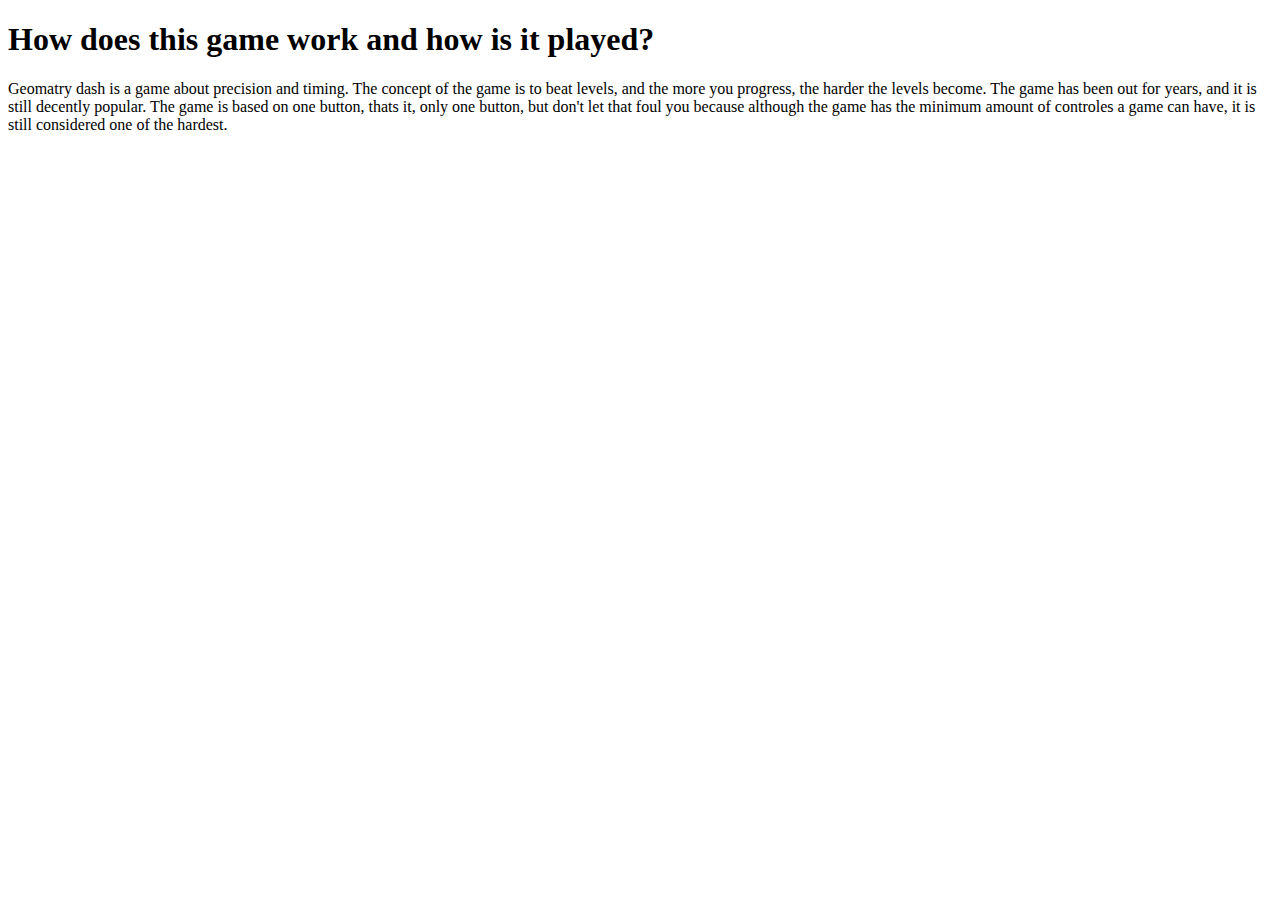
<file: assignment.1.html>
<!DOCTYPE html>
<html>
 <head>
  <title> About geometry dash</title>
  <body>
   <h1> How does this game work and how is it played? </h1>
   <p> Geomatry dash is a game about precision and timing. The concept of the game is to beat levels, and the more you progress, the harder the levels become. The game has been out for years, and it is still decently popular. The game is based on one button, thats it, only one button, but don't let that foul you because although the game has the minimum amount of controles a game can have, it is still considered one of the hardest.</p>
 </body>
  </body>
 </head>
</html>
</file>
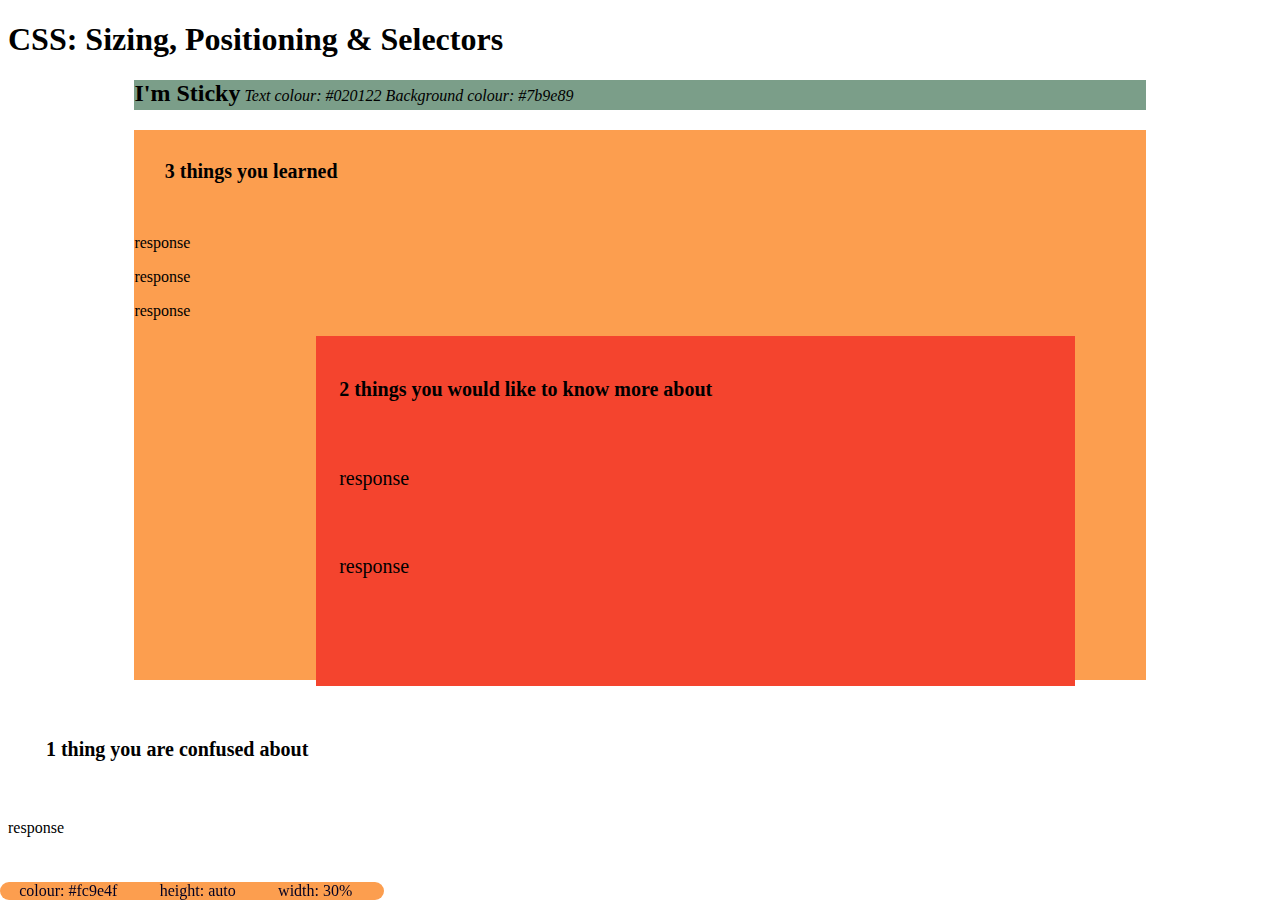
<file: class5demo.html>
<!DOCTYPE html>
<html lang="en">
<head>
<meta charset="UTF-8">
<meta name="viewport" content="width=device-width, initial-scale=1.0">
<title>Css lesson 5</title>
  <style>
#header{
position: sticky;
top: 0%;
width: 80%;
height:30px;
background-color: #7b9e89;
margin: auto;
  z-index: 1;
}
#header p, h2{
display: inline;
}

#parent{
position: relative;
  width: 80%;
  height: 550px;
  margin: auto;
  background-color: #fc9e4f;
}
#child{
position: absolute;
width: 75%;
  height: 350px;
  background-color: #f4442e;
  right: 7%;
}

    #child p, h3{
      padding: 3%;
      font-size: 1.25rem;
    }

    #fixed{
      width: 30%;
      height: auto;
      border-radius: 55px;
      background-color: #fc9e4f;
      color: #020122;
      position: fixed;
      left: 0;
      bottom: 0;
    }

    #fixed p{
      display: inline;
      padding: 5%;
    }
    
  </style>
</head>
<body>
  <h1>CSS: Sizing, Positioning & Selectors</h1> 
<div id="header">  
<h2>I'm Sticky</h2>  
<p><i>Text colour: #020122 </i></p>  <p><i>Background colour: #7b9e89</i></p> </div>
  <div id="parent"> 
 <h3>3 things you learned </h3> 
 <p>response</p> <p>response </p> <p>response </p> 
  <div id="child"> 
 <h3>2 things you would like to know more about</h3>  
    <p>response </p> <p>response</p> 
 </div> 
</div>
  <div id="fixed">
    <p>colour: #fc9e4f</p>
    <p>height: auto</p>
    <p>width: 30%</p>
  </div>

  <div id="relative">
    <h3>1 thing you are confused about</h3>
    <p>response</p>
  </div>
</body>
</html>
</file>
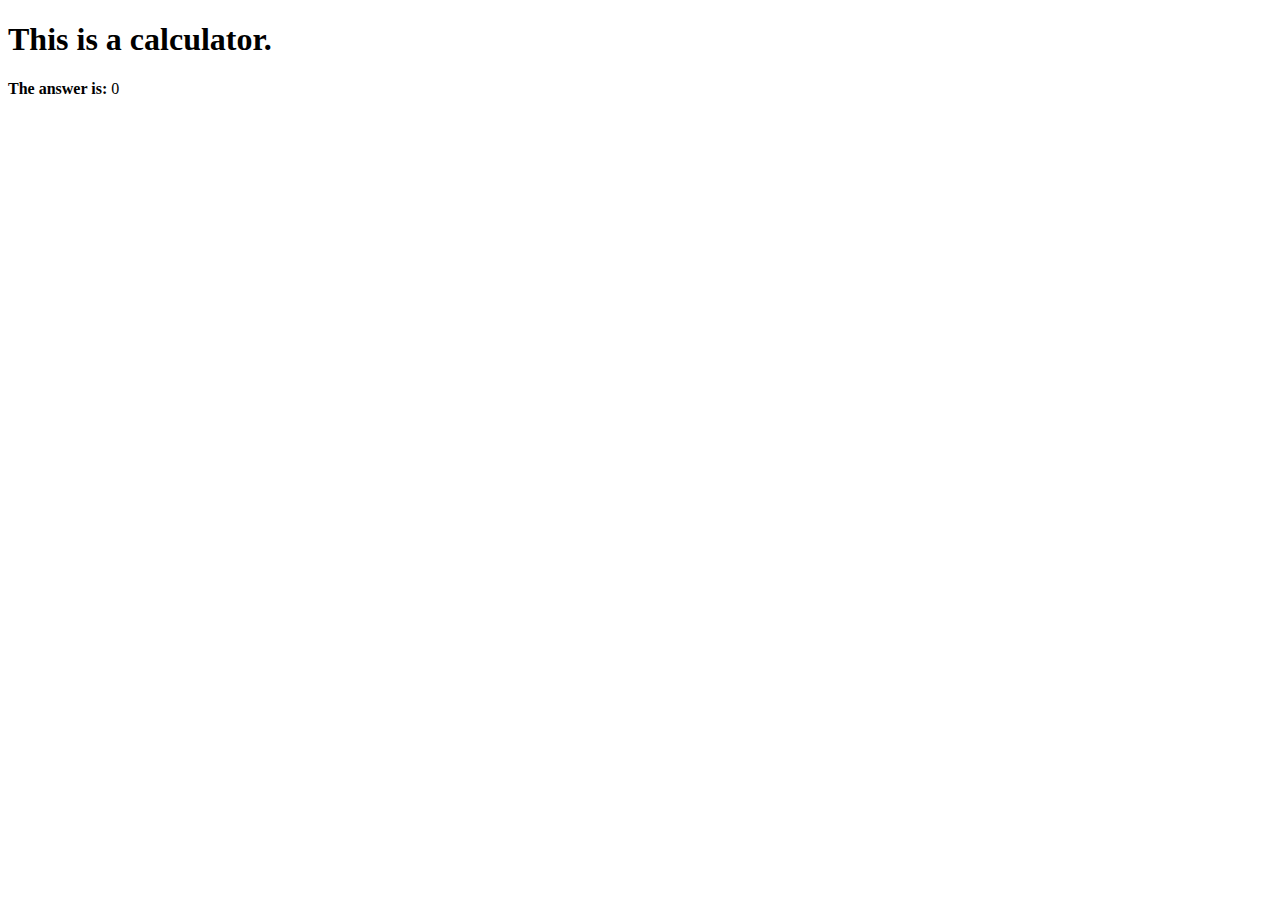
<file: coalculator.html>
<!DOCTYPE html>
<html>
  <head>
    <title>Calculator</title>
  </head>
  <body>
    <h1>This is a calculator.</h1>
    <p><strong>The answer is:</strong> <span id="answer"></span></p>
    <script>
      let num1 = Number(prompt("Enter a value: "));
      let num2 = Number(prompt("Enter another value!"));
      let answer = num1 + num2;
      document.getElementById("answer").textContent = answer;
    </script>
  </body>
</html>
</file>
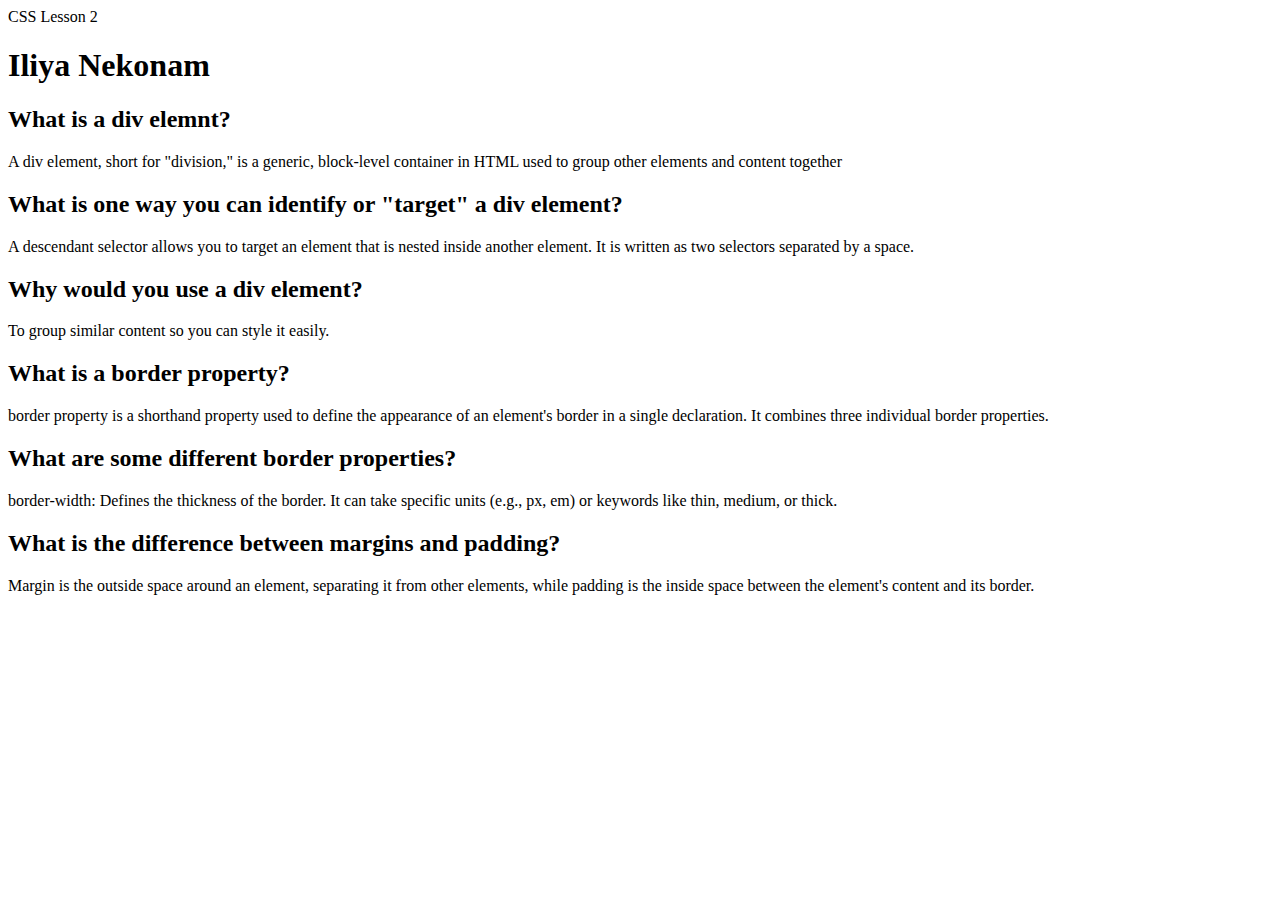
<file: csslesson2.html>
<!DOCTYPE html>
<html lang="en">
  <head>
    <meta charset="UTF-8">
    <meta name="vieport" content="width=device-width, initial-scale=1.0">
      <titel>CSS Lesson 2</title>
    <link href="style.css" rel="stylesheet" type="text/css"/>
  </head>
  <body>
    <h1>Iliya Nekonam</h1>
    <h2>What is a div elemnt?</h2>
    <p>A div element, short for "division," is a generic, block-level container in HTML used to group other elements and content together</p>
    <h2>What is one way you can identify or "target" a div element?</h2>
    <p>A descendant selector allows you to target an element that is nested inside another element. It is written as two selectors separated by a space.</p>
    <h2>Why would you use a div element?</h2>
    <p>To group similar content so you can style it easily.</p>
    <h2>What is a border property?</h2>
    <p>border property is a shorthand property used to define the appearance of an element's border in a single declaration. It combines three individual border properties.</p>
    <h2>What are some different border properties?</h2>
    <p>border-width: Defines the thickness of the border. It can take specific units (e.g., px, em) or keywords like thin, medium, or thick.</p>
    <h2>What is the difference between margins and padding?</h2>
    <p>Margin is the outside space around an element, separating it from other elements, while padding is the inside space between the element's content and its border.</p>
  </body>
  </html>
</file>
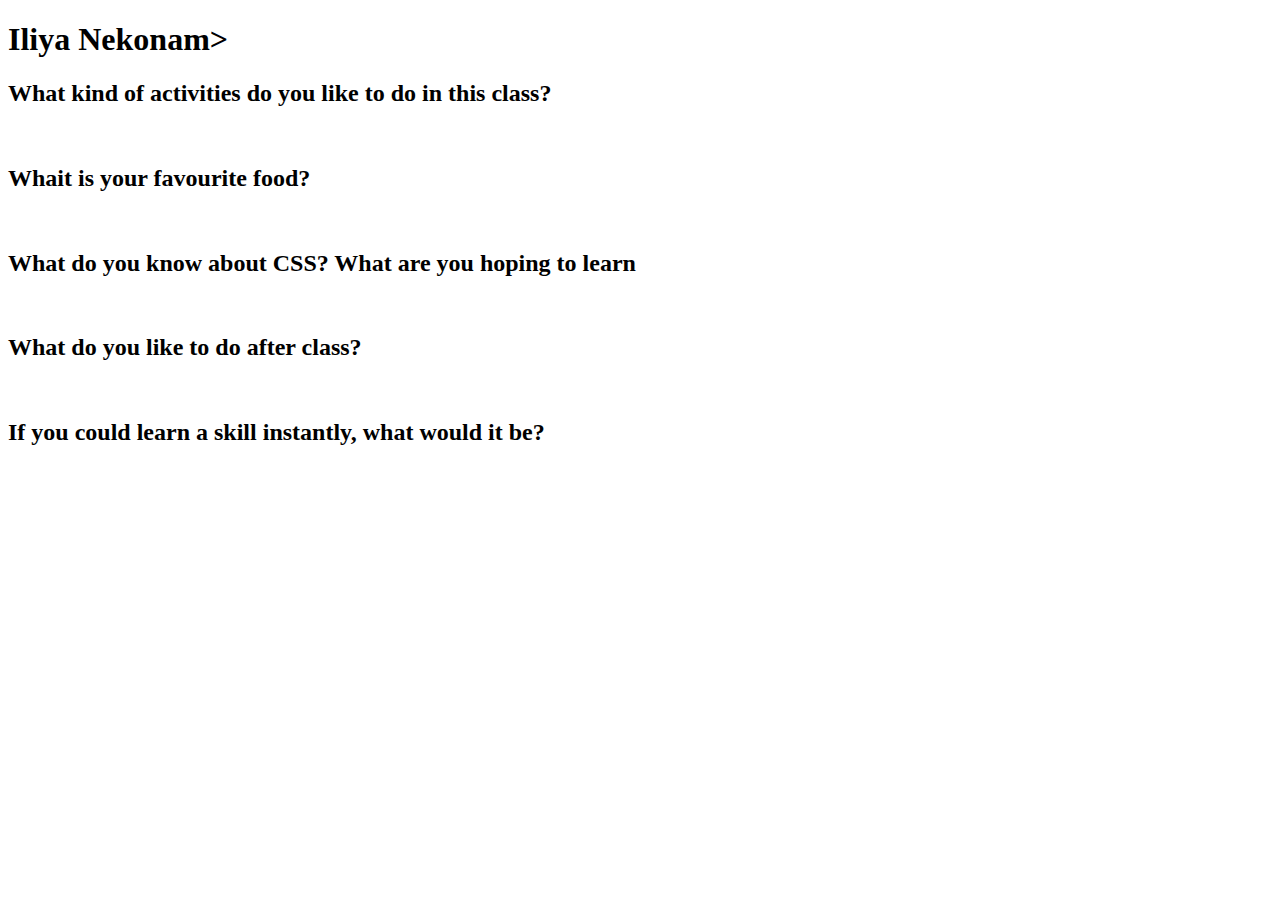
<file: introduction.html>
<!DOCTYPE html>
<html lang="en">
<head>
<meta charset="UTF-8">
<meta name="viewport" content="width=device-width, initial-scale=1.0">
<title>Introduction</title>
</head>
<body>

</body>
  <h1>Iliya Nekonam></h1>

<h2>What kind of activities do you like to do in this class?</h2>
<p></p>
<br>

<h2>Whait is your favourite food?</h2>
<p></p>
<br>

<h2>What do you know about CSS? What are you hoping to learn</h2>
<p></p>
<br>

<h2>What do you like to do after class?</h2>
<p></p>
<br>

<h2>If you could learn a skill instantly, what would it be?</h2>
<p></p>
<br>

  </html>
</file>
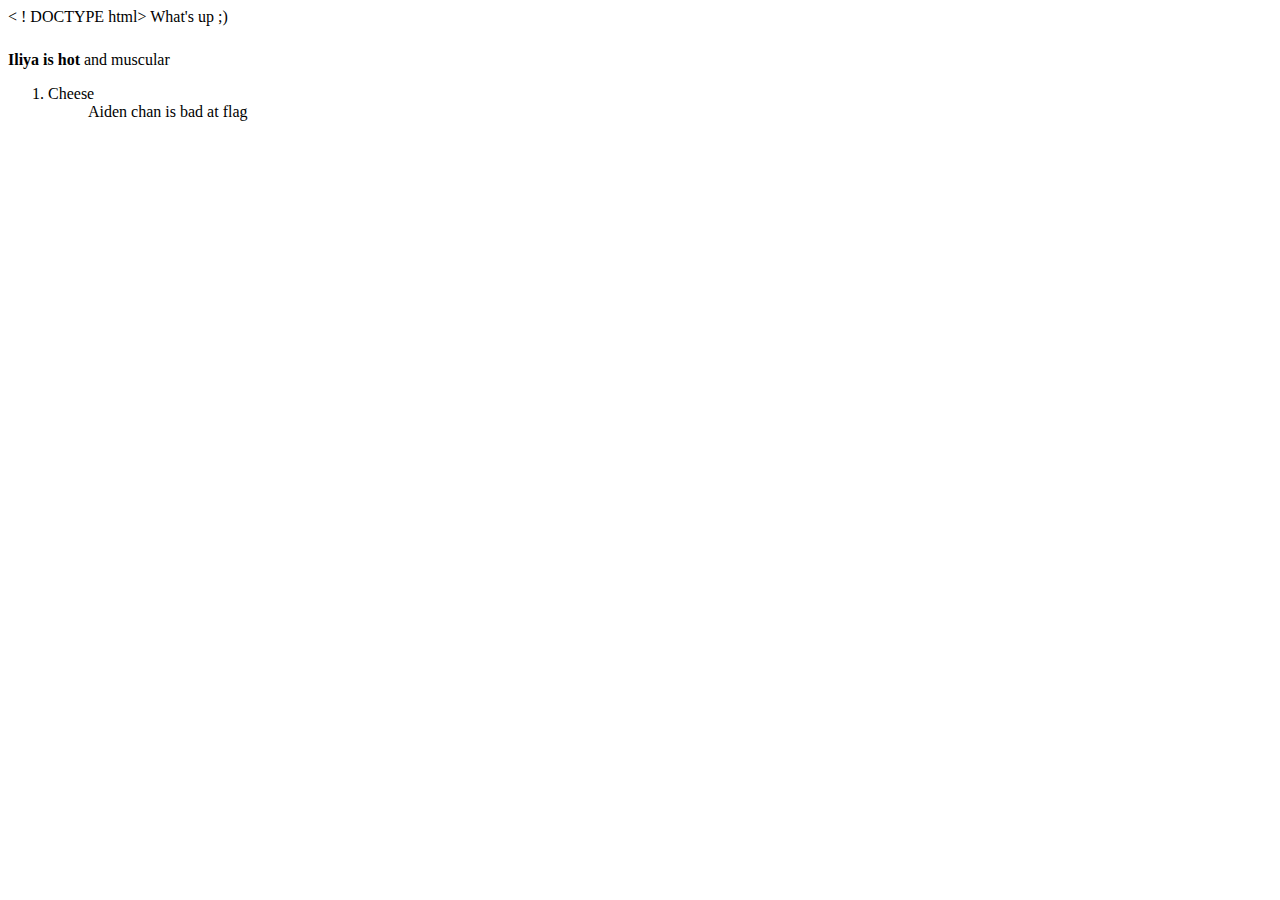
<file: lesson1.html>
< ! DOCTYPE html>
<html>
  <head>
What's up ;)
  </head>
  <body>
 <h1></h1>
 <h2></h2>
 <h3></h3
 <h4></h4>
 <h5></h5>
 <h6></h6>
 <p><strong>Iliya is hot</strong> and muscular</p>
    <ol>
      <li>Cheese</li>
      <ol>Aiden chan is bad at flag</ol>
    </ol>
  </body>
</html>
</file>
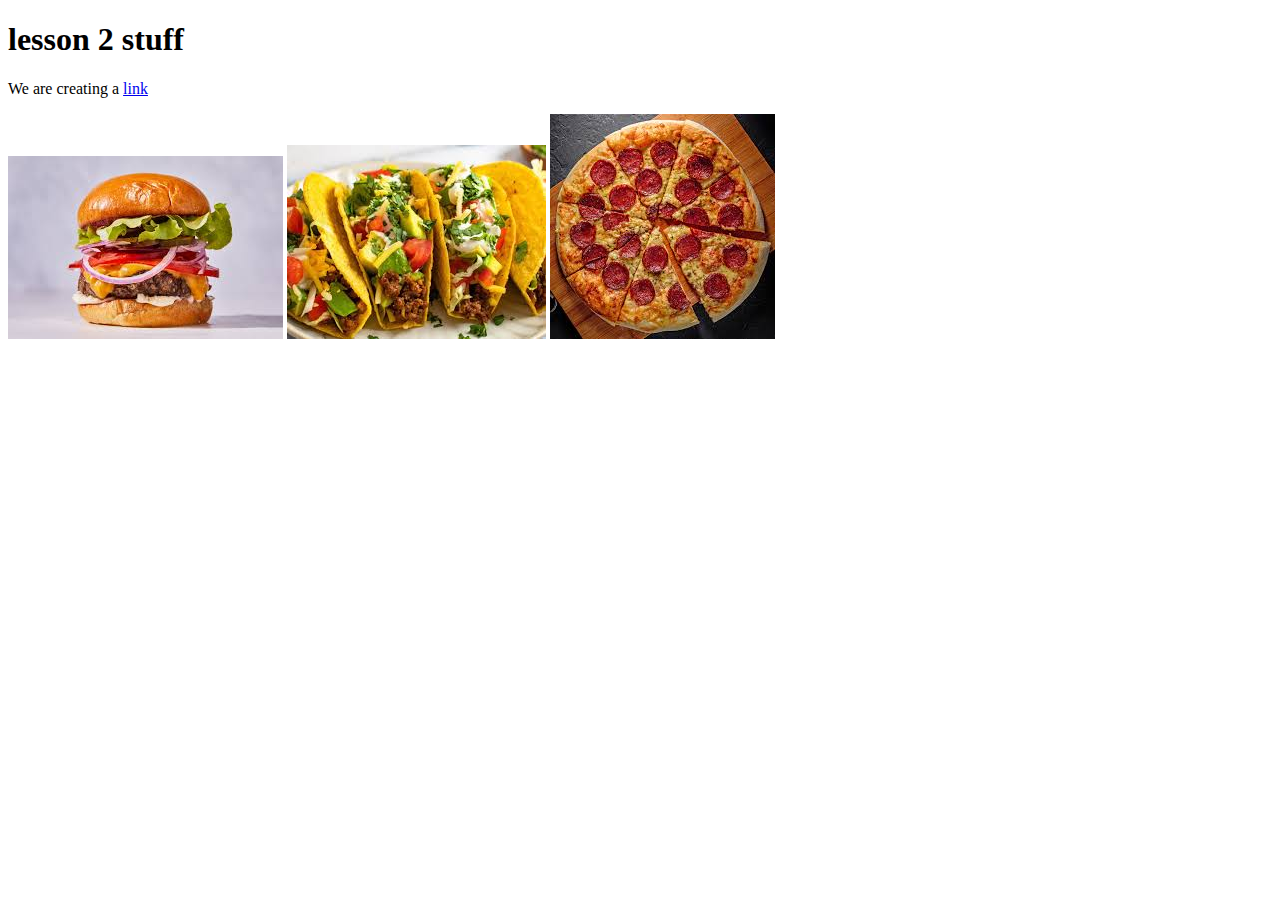
<file: lesson2.html>
<!DOCTYPE html> 
<html>
  <head>
    <title>Our lesson 2 journey</title>
  </head>
  <body>
    <h1>lesson 2 stuff</h1>
    <p>We are creating a <a href="https://www.youtube.com">link</a></p>
    <img src="[data-uri]">
    <img src="[data-uri]">
    <img src="[data-uri]">      
  </body>
</html>
</file>
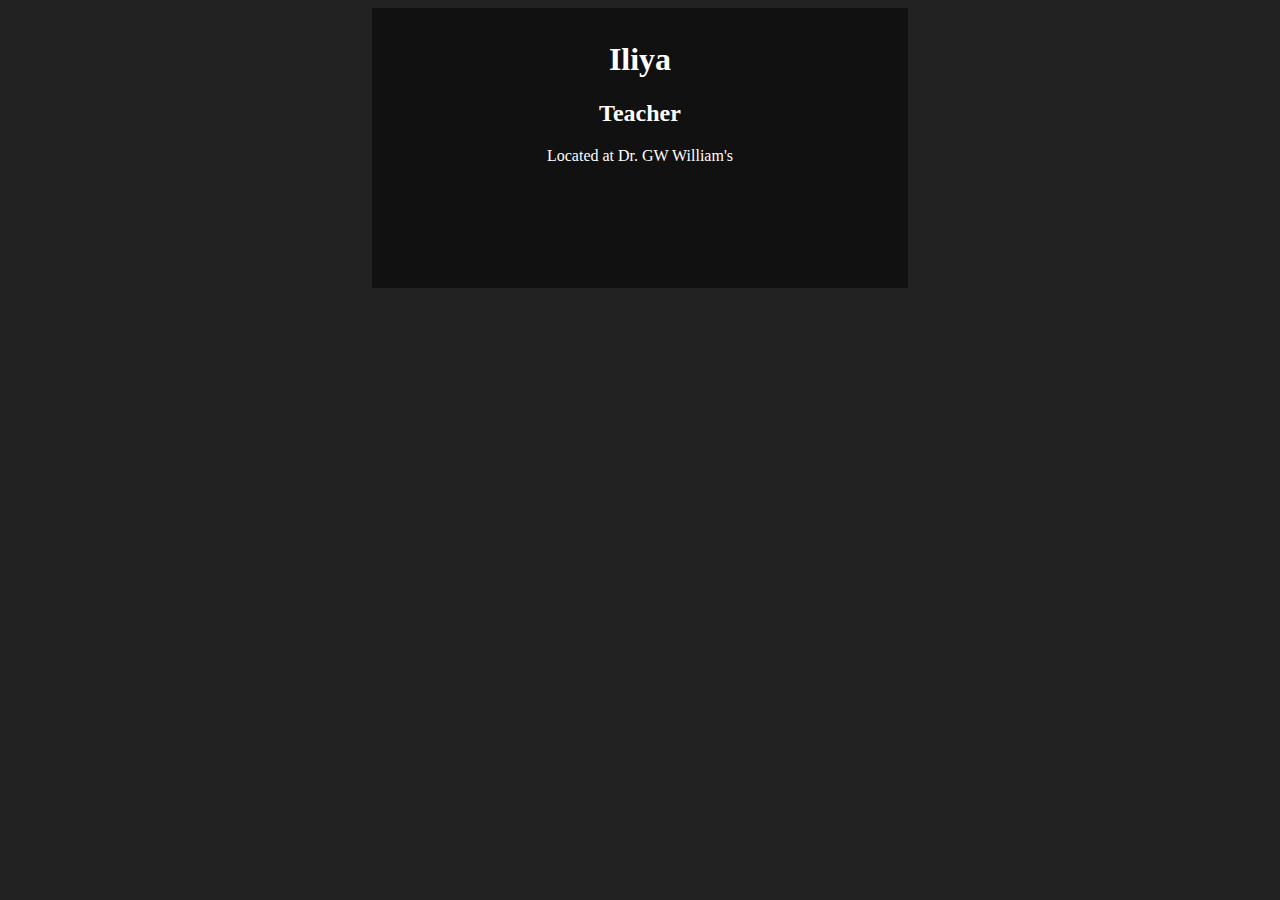
<file: recap.html>
<!DOCTYPE html>
<html>
  <head>
    <title>Recap</title>
    <link rel="stylesheet" href="test.css"
  </head>
    <body>
      <div id="card-container">
        <h1 id="name">Iliya</h1>
        <h2 id="role" class="f-cambria">Teacher</h2>
        <p class="f-cambria">Located at Dr. GW William's</p>
      </div>
    </body>
</html>
</file>
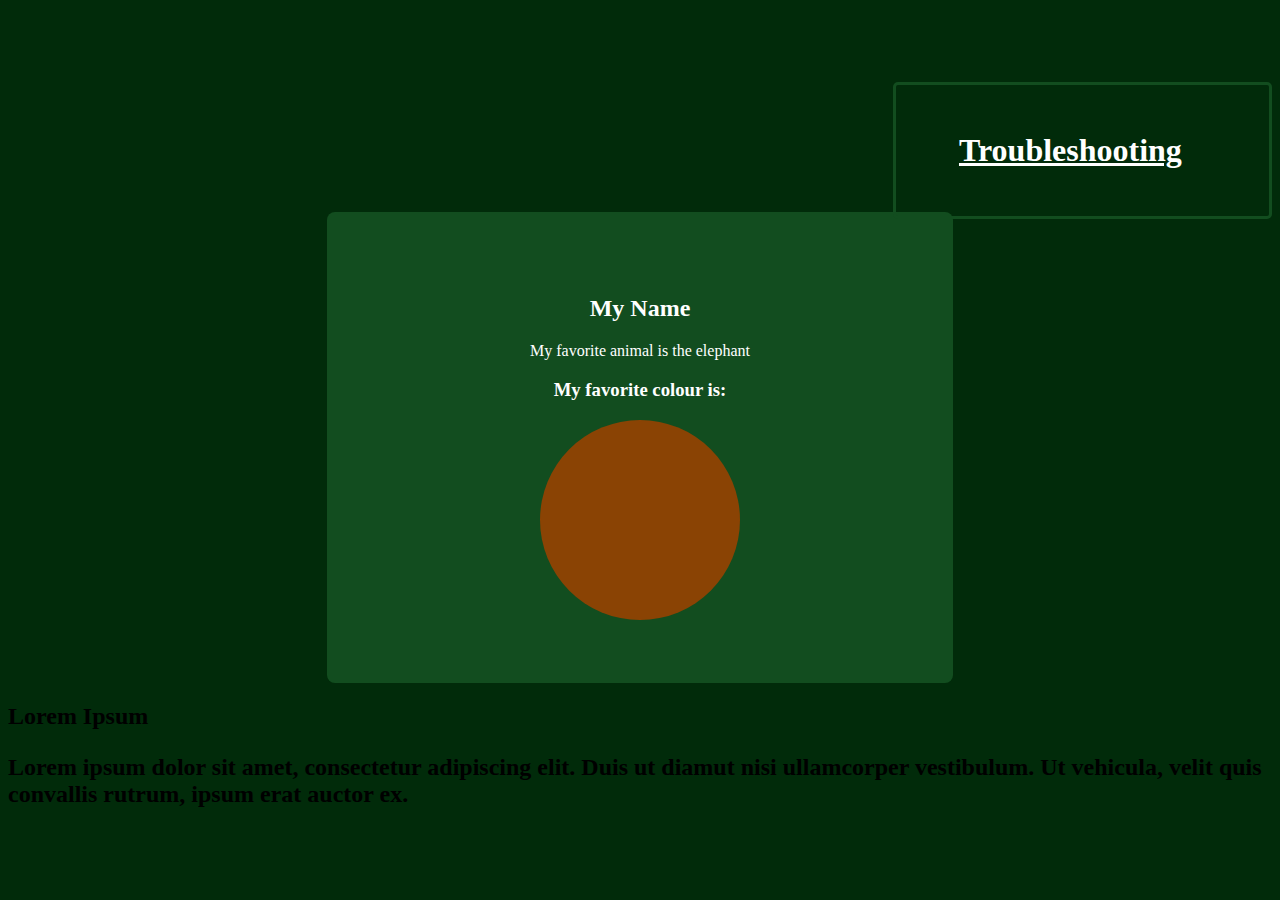
<file: troubleshooting.html>
<html lang="en">
<head>
<meta charset="UTF-8">
<meta name="viewport" content="width=device-width, initial-scale=1.0">
<link href="tstyle.css" rel="stylesheet" type="text/css"/>
<title>Troubleshooting Practice</title>
</head>
<body>
<div id="corner-head"> 
  <h1> Troubleshooting </h1>
</div>
<div id="c-text">
  <h2>My Name</h2> 
  <p>My favorite animal is the elephant<p>
<div id="b-text">
  <h3>My favorite colour is:</h3>
</div>
<div id="colour"></div>
  </div>

    
<div id=text>
  <h2>Lorem Ipsum
  <p>Lorem ipsum dolor sit amet, consectetur adipiscing elit. Duis ut diamut nisi ullamcorper vestibulum. Ut vehicula, velit quis convallis rutrum, ipsum erat auctor ex.</p>
</div>
</div>
</body>
</file>
<file: style.css>
/*body {
background-color: red;
} */

.name{
color: red;
  background-color: red;

}

.question{
  border-style: dashed;
  border-color: blue;
  color: rgb(124, 76, 89);
  margin: 20% 50px 10px 20;
  padding: 30px;
}
</file>
<file: test.css>
body{
  background-color:#222222;
  color: white;
}

#card-container {
  width: 512px;
  height: 256px;
  background-color: #111111;

  margin: 0 auto;
  padding: 12px;
  text-align: center;
}
</file>
<file: tstyle.css>
body{background-color: #012B0A
}
#corner-head{ 
  border-style: solid; 
  border-color: #124D1F; 
  color: FFFFFF; 
  text-decoration: underline;
  position: relative;
right: 0%;
top: 5%;
margin: 3% 0% 3% 70%;
padding: 2% 5%;
border-radius: 5px;
  background-colour: #124D1F;}
#c-text{
background-color: #124D1F;padding: 5%;margin: 0 auto;text-align: center;
color: #FFFFFF; width: 500px;
border-radius: 8px;
#colour{
background-color: #8A4304;
width: 200px;
height: 200px;
border-radius: 50%;
margin: 0% auto;}
#text {
background-color: #124D1F; pudding: 5%;
margin: 5% auto;
text-align: center;
color: #FFFFFF;
width: 500px;
border-radius: 8px;
</file>
